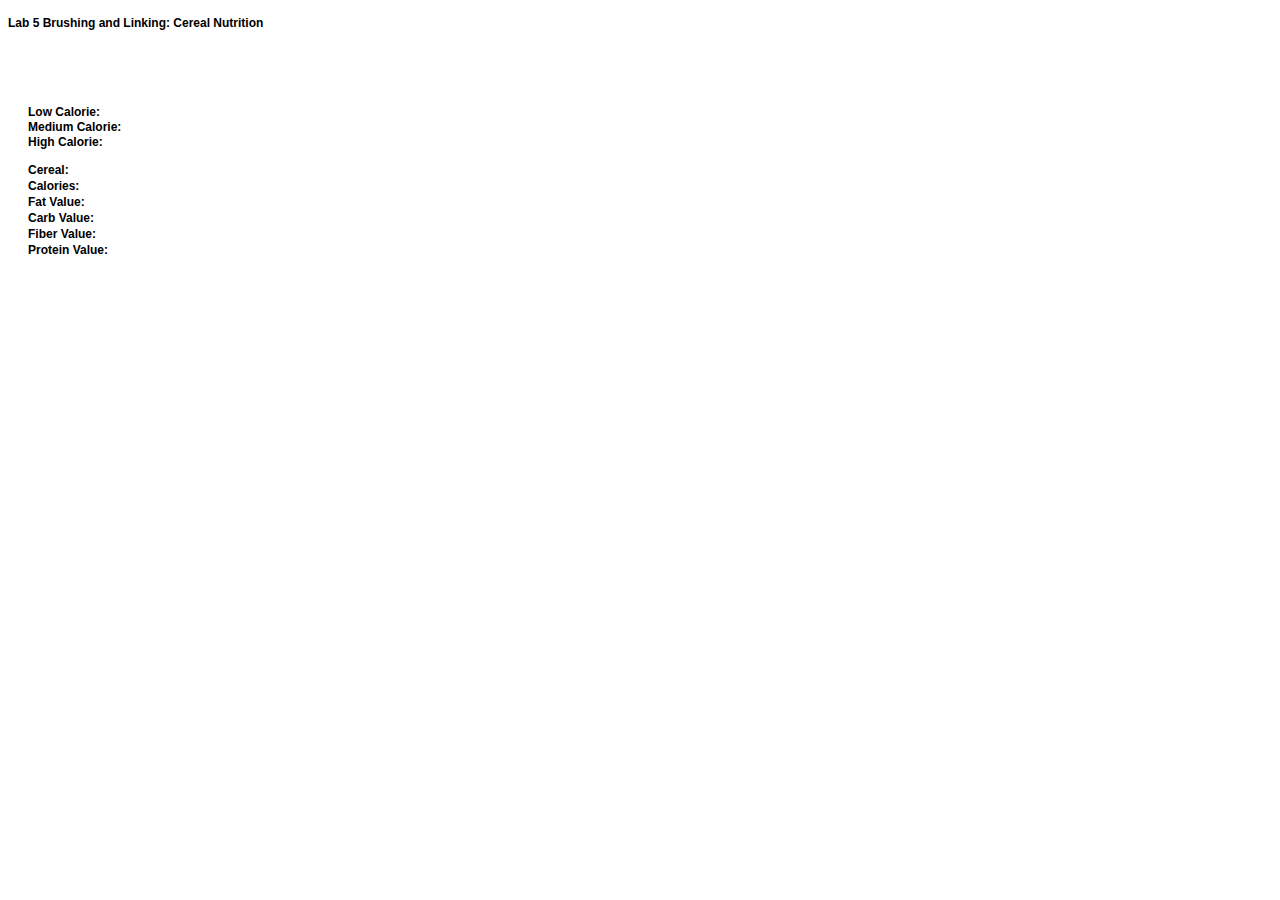
<file: Nutritional Facts of Cereals/index.html>
<!DOCTYPE html>
<html>
	<head>
		<meta charset="UTF-8"/> 
		<title>Lab 5 Brushing and Linking</title>
		<link href="style.css" type="text/css" rel="stylesheet" />
		<script src="https://d3js.org/d3.v4.min.js"></script>
		<script type="text/javascript" src="main.js"></script>	 
   	</head>
   	<body>
   		<h4>Lab 5 Brushing and Linking: Cereal Nutrition</h4>
   		<br />
   		<br />
	   	<div id="wrapper">
			<div id="chart1">
	    	</div>
		  	<div id="chart2">
	        </div>
		  	<div id="chart3">
		  		<strong>Low Calorie:</strong> <svg id="LowCalorie" width="20px" height="12px"></svg><br />
		  		<strong>Medium Calorie:</strong> <svg id="MedCalorie" width="20px" height="12px"></svg><br />
		  		<strong>High Calorie:</strong> <svg id="HighCalorie" width="20px" height="12px"></svg><br />
				<p></p>
				<strong>Cereal:</strong> <svg id="Cereal" width="150px" height="13px"></svg><br />
		  		<strong>Calories:</strong> <svg id="Calories" width="100px" height="13px"></svg><br />
		  		<strong>Fat Value:</strong> <svg id="FatValue" width="100px" height="13px"></svg><br />
				<strong>Carb Value:</strong> <svg id="CarbValue" width="100px" height="13px"></svg><br />
				<strong>Fiber Value:</strong> <svg id="FiberValue" width="100px" height="13px"></svg><br />
				<strong>Protein Value:</strong> <svg id="ProteinValue" width="100px" height="13px"></svg><br />
		  		<p></p>
	        </div>
	   	</div>
	</body>
</html>
</file>
<file: Nutritional Facts of Cereals/style.css>
body {
  font: 12px sans-serif;
}
#legend {
	font: 12px sans-serif;
}

.tick > line {
	fill: none;
	stroke: black;
}
.tick > text {
	fill: black;
}

path.domain {
	fill: none;
	stroke-width: 2px;
	stroke: black;
}
#circle1 {
    opacity: .6;
}
#wrapper {
	clear:both;
}
#chart1 {
  float:left;
}
#chart2{
	float:left;
}
#chart3 {
	float:left;
	margin-top: 30px;
	margin-left: 20px;
}

.brushed {
	fill: #ff3399;
	stroke: #8e1b54;
}

.non_brushed {
	fill: #404040;
}
</file>
